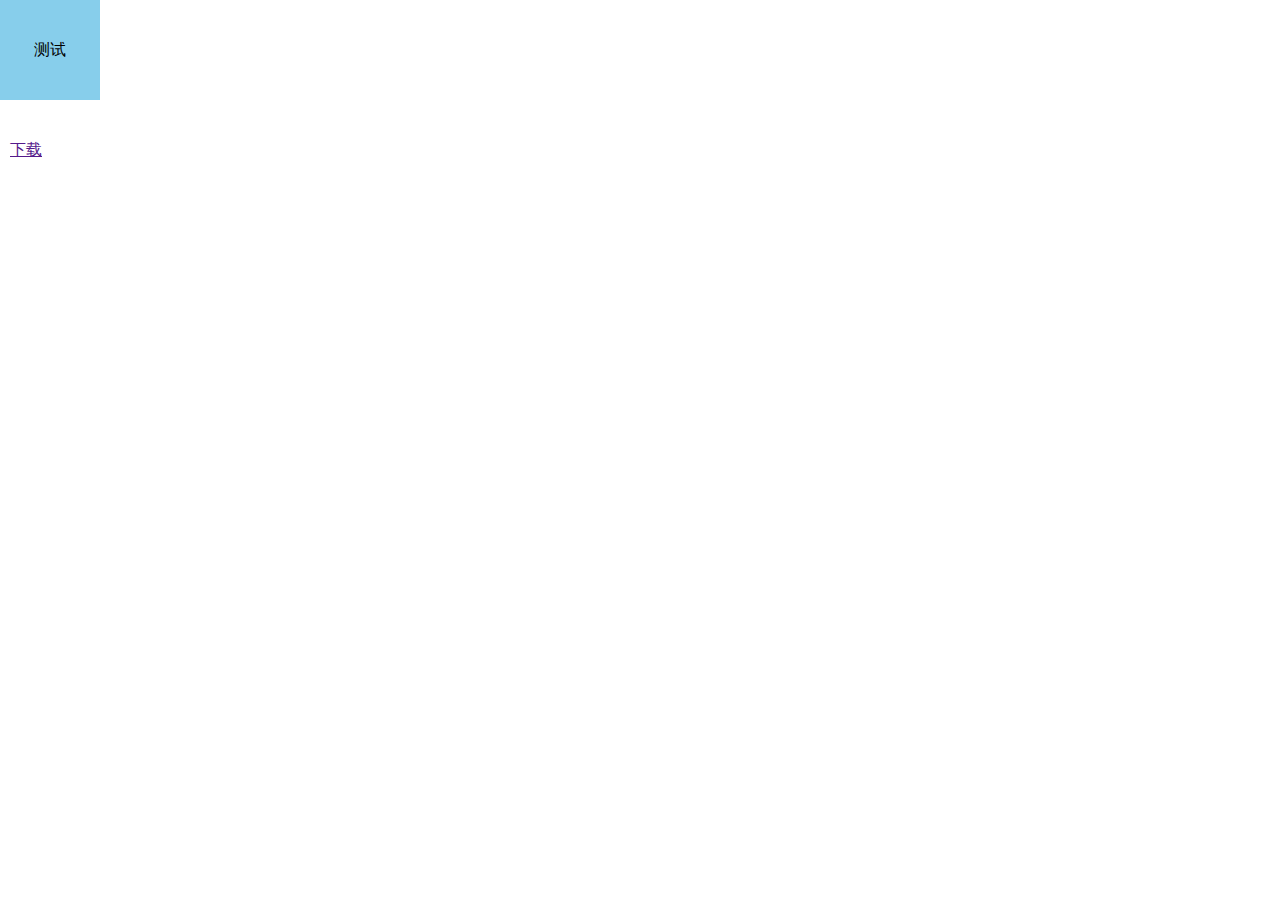
<file: productImg.html>
<!DOCTYPE html>
<html>
<head>
    <meta charset="UTF-8">
    <title>htmltopic</title>
    <script src="https://cdn.bootcdn.net/ajax/libs/jquery/3.6.0/jquery.min.js"></script>
    <script src="https://cdn.bootcdn.net/ajax/libs/html2canvas/0.5.0-beta4/html2canvas.min.js"></script>
    <style>
        * {
            margin: 0;
        }


        #test {
            width: 100px;
            height: 100px;
            text-align: center;
            line-height: 100px;
            background-color: #87CEEB;
            display: inline-block;
            vertical-align: top;
        }


        canvas {
            margin-right: 5px;
        }


        .down {
            float: left;
            margin: 40px 10px;
        }
        .down2 {
            float: left;
            margin: 40px 30px;
        }
    </style>
</head>
<body>
    <div id="test">测试</div>
    <div><a class="down" href="" download="downImg">下载</a>
    </div>
    <!-- <div><a class="down2" href="" download="downImg">下载2</a></div> -->
<script>
    //创建一个新的canvas
    var canvas2 = document.createElement("canvas");
    let _canvas = document.querySelector('#test');
    var w = parseInt(window.getComputedStyle(_canvas).width);
    var h = parseInt(window.getComputedStyle(_canvas).height);
    //将canvas画布放大若干倍，然后盛放在较小的容器内，就显得不模糊了
    canvas2.width = w * 2;
    canvas2.height = h * 2;
    canvas2.style.width = w + "px";
    canvas2.style.height = h + "px";
    //可以按照自己的需求，对context的参数修改,translate指的是偏移量
    //  var context = canvas.getContext("2d");
    //  context.translate(0,0);
    var context = canvas2.getContext("2d");
    context.scale(2, 2);
    html2canvas(document.querySelector('#test'), { canvas: canvas2 }).then(function(canvas) {
        //document.body.appendChild(canvas);
        //canvas转换成url，然后利用a标签的download属性，直接下载，绕过上传服务器再下载
        document.querySelector(".down").setAttribute('href', canvas.toDataURL());
    });
</script>

</body>
</html>
</file>
